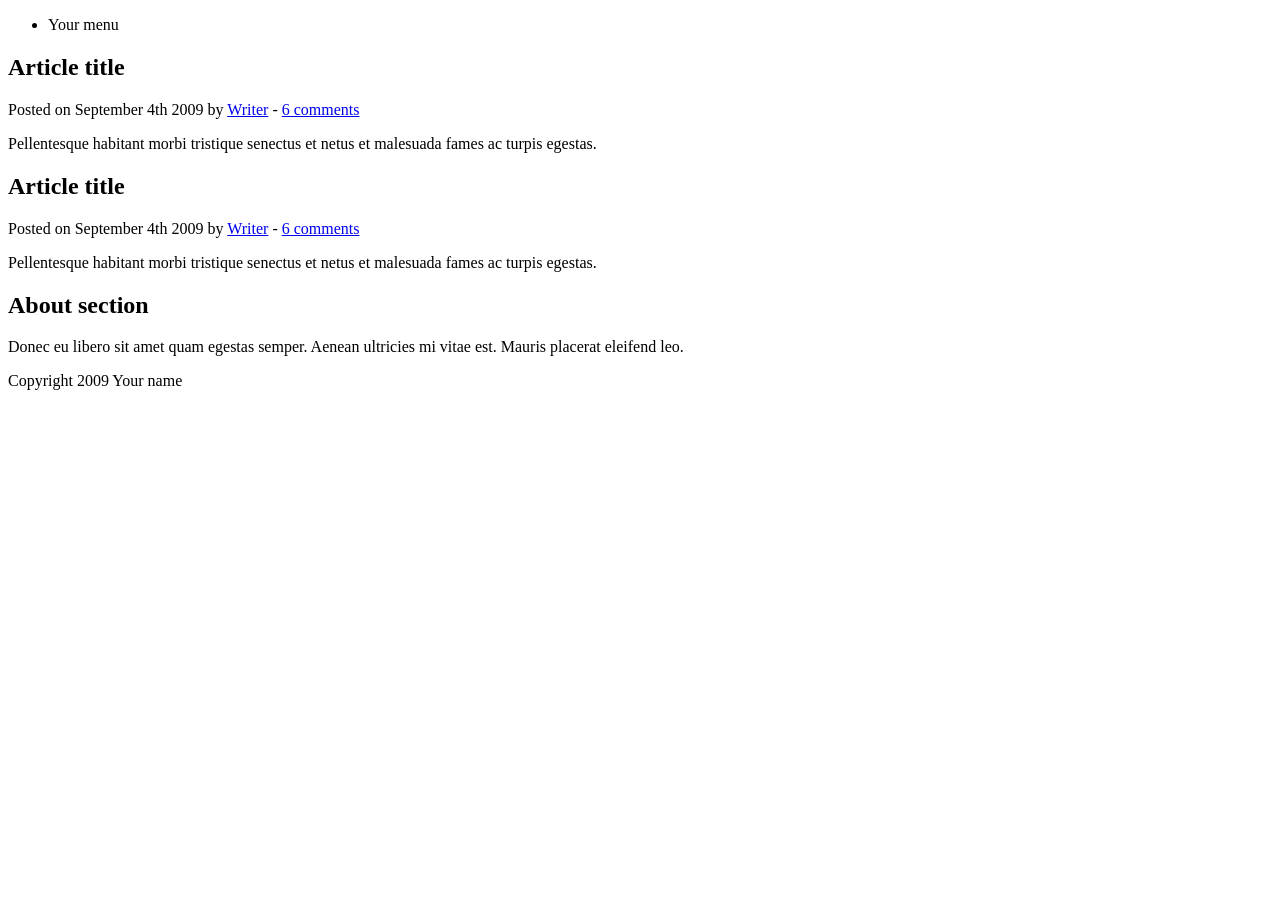
<file: blog/html5.html>
<!DOCTYPE HTML>
<html>

<head>
	<meta http-equiv="Content-Type" content="text/html; charset=UTF-8" />
	<title>Your Website</title>
</head>

<body>

	<header>
		<nav>
			<ul>
				<li>Your menu</li>
			</ul>
		</nav>
	</header>

	<section>
		
		<article>
			<header>
				<h2>Article title</h2>
				<p>Posted on <time datetime="2009-09-04T16:31:24+02:00">September 4th 2009</time> by <a href="#">Writer</a> - <a href="#comments">6 comments</a></p>
			</header>
			<p>Pellentesque habitant morbi tristique senectus et netus et malesuada fames ac turpis egestas.</p>
		</article>
		
		<article>
			<header>
				<h2>Article title</h2>
				<p>Posted on <time datetime="2009-09-04T16:31:24+02:00">September 4th 2009</time> by <a href="#">Writer</a> - <a href="#comments">6 comments</a></p>
			</header>
			<p>Pellentesque habitant morbi tristique senectus et netus et malesuada fames ac turpis egestas.</p>
		</article>
	
	</section>

	<aside>
		<h2>About section</h2>
		<p>Donec eu libero sit amet quam egestas semper. Aenean ultricies mi vitae est. Mauris placerat eleifend leo.</p>
	</aside>
	
	<footer>
		<p>Copyright 2009 Your name</p>
	</footer>

</body>

</html>
</file>
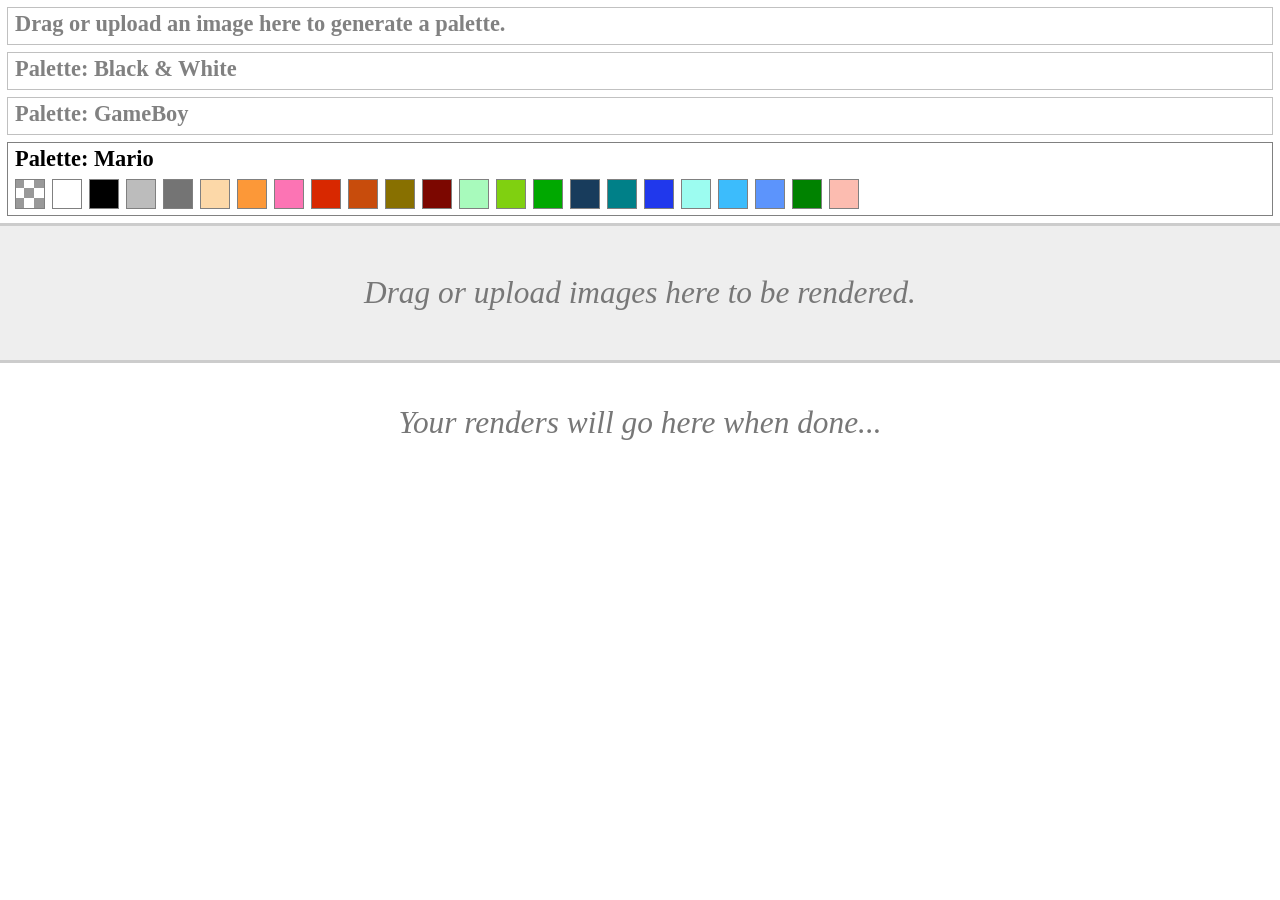
<file: mariobits/GameStartr/utils/ImageReadr/ImageReadr.html>
<!DOCTYPE HTML>
<html lang="en-us">
    <head>
        <meta charset="utf-8" />
        <title>ImageReadr</title>
        <link href="ImageReadr.css" rel="stylesheet" />
    </head>

    <body>
        
        <section id="palettes"></section>
        
        <section id="input">
            <aside>Drag or upload images here to be rendered.</aside>
        </section>
        
        <section id="output">
            <aside>Your renders will go here when done...</aside>
        </section>
        
        <script src="../../ChangeLinr/ChangeLinr.js"></script>
        <script src="../../StringFilr/StringFilr.js"></script>
        <script src="../../PixelRendr/PixelRendr.js"></script>
        <script src="ImageReadr.js"></script>
    </body>
</html>
</file>
<file: mariobits/GameStartr/utils/ImageReadr/ImageReadr.css>
html, body {
    margin: 0;
    padding: 0;
    border: 0;
    cursor: default;
}

body {
    font-size: 1.4em;
}


/* General styles */

aside {
    padding: 14px;
    color: #777777;
    font-size: 1.4em;
    font-style: italic;
    text-align: center;
    transition: 350ms opacity;
}


/* General interactivity */

body {
    -webkit-user-select: none;
    -khtml-user-select: none;
    -moz-user-select: none;
    -ms-user-select: none;
    user-select: none;
}

.selectable {
    -webkit-user-select: text;
    -khtml-user-select: text;
    -moz-user-select: text;
    -ms-user-select: text;
    user-select: text;
}


/* Palette displays */

#palettes {
    padding-right: 7px;
}

.palette {
    margin: 7px 0 7px 7px;
    padding: 3px 7px 0 7px;
    border: 1px solid gray;
    cursor: pointer;
    opacity: .49;
	background-size: contain;
	background-position: right;
	background-repeat: no-repeat;
}

.palette:hover,
.palette.palette-selected {
    opacity: 1;
}

.palette:not(.palette-selected) .palette-container {
    display: none;
}

.palette-label {
    margin: 0 0 7px 0;
}

.palette-box {
    display: inline-block;
    margin-right: 7px;
	box-shadow: 0 0 3px 3px white;
    background-image: url("[data-uri]");
}

.palette-box-in {
    width: 28px;
    height: 28px;
    border: 1px solid gray;
}


/* Input display */

#input {
    padding: 35px 14px;
    border: solid #cccccc;
    border-width: 3px 0;
    background: #eeeeee;
    transition: 140ms all;
    cursor: pointer;
}

#input:hover {
    background: #cccccc;
    border-color: #eeeeee;
}

#input:hover aside {
    color: white;
}

#input.hovering {
    color: #aaa;
    background: white;
    border-color: #aaa;
}

input[type=file] {
    position: absolute;
    left: -100%;
}


/* Output display */

#output {
    padding-top: 7px;
}

#output aside {
    margin-top: 21px;
}

#output aside:not(:first-child) {
    display: none;
}

.output {
    position: relative;
    margin: 14px 0;
    padding: 7px 0;
    border: solid #aaaaaa;
    border-width: 1px 0;
    background: #e5d6ff;
    text-align: center;
    overflow-x: hidden;
	background-size: contain;
	background-position: right;
	background-repeat: no-repeat;
}

.output.output-failed {
    background-color: #ffcccc;
}

.output.output-uploading {
    background-color: #f0e5ff;
}

.output.output-working {
    background-color: #d3f7ff;
}

.output.output-complete {
    background-color: #daffdf;
}

.output input[type=text] {
    display: block;
    position: relative;
    width: 98%;
    left: 1%;
    right: 1%;
    text-align: center;
}
</file>
